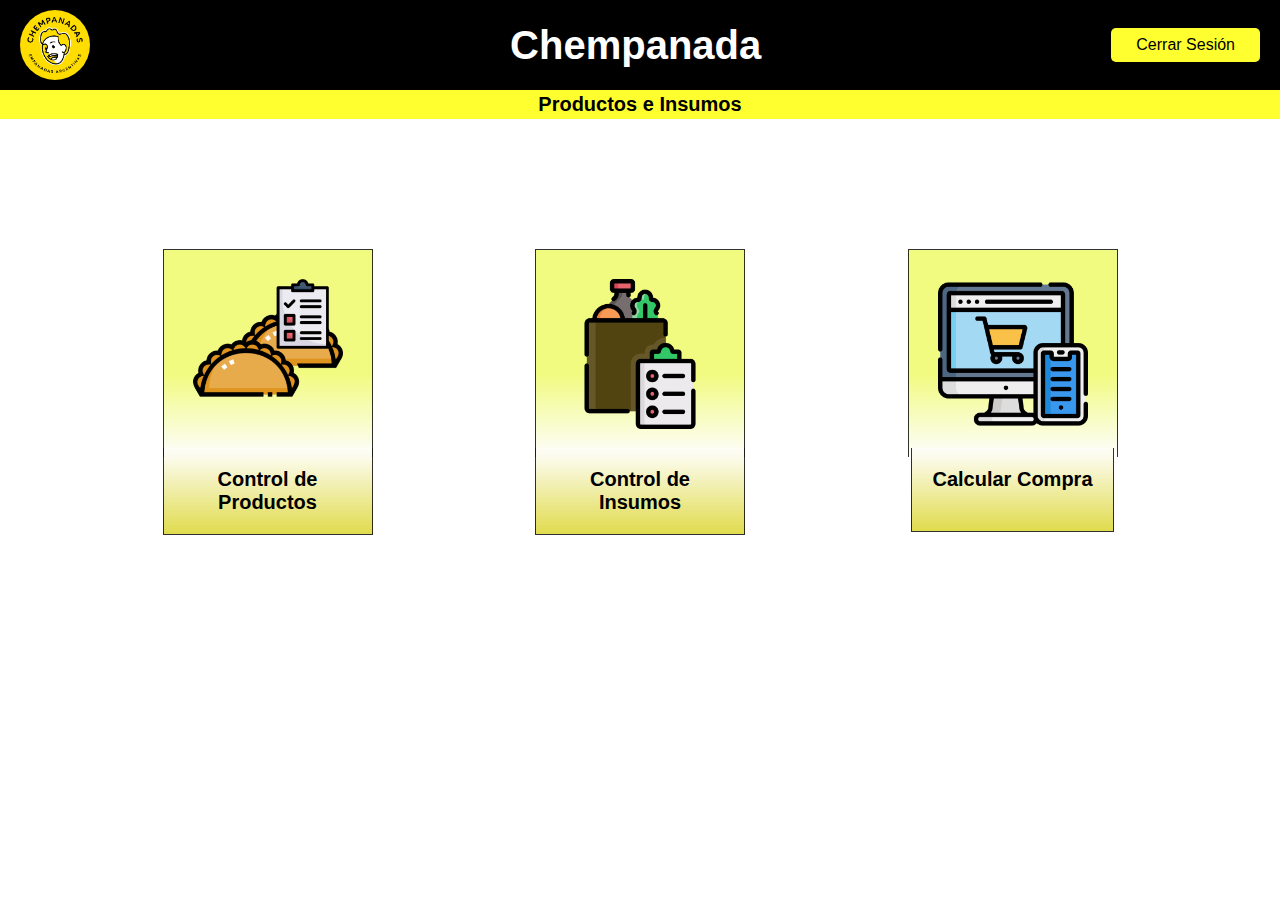
<file: vistas/ControlStock/index.html>
<!DOCTYPE html>
<html lang="en">
<head>
    <meta charset="UTF-8">
    <meta http-equiv="X-UA-Compatible" content="IE=edge">
    <meta name="viewport" content="width=device-width, initial-scale=1.0">
    <title>prueba</title>
    <link rel="stylesheet" href="css/estilo.css" type="text/css">
</head>
<body>
    <style>
        body {
    font-family: Arial, sans-serif;
    margin: 0;
    padding: 0;
}

.navegador {
    background-color: #000000; /* Color de fondo del navegador */
    color: white; /* Color del texto en el navegador */
    display: flex;
    align-items: center;
    justify-content: space-between;
    padding: 10px 20px;
}

.imagen-circular {
    width: 70px;
    height: 70px;
    border-radius: 50%; /* Crea una imagen circular */
    background-image: url(./img/logo.png); /* Ruta de tu imagen circular */
    background-size: cover;
    background-position: center;
}

.titulo {
    margin: 0;
    margin-left: 80px;
    font-size: 40px;
}

.cerrar-sesion {
    text-decoration: none;
    color: black;
    background-color: rgba(255, 255, 47);
    margin-left: 10px;
    padding: 8px 25px;
    border-radius: 5px;
}

.otro-titulo {
    background-color: rgba(255, 255, 47); /* Cambia el color de fondo del segundo título */
    padding: 3px;
    text-align: center;
}

.otro-titulo h2 {
    margin: 0;
    font-size: 20px;
}

    </style>
    <nav class="navegador">
        <div class="imagen-circular"></div>
        <h1 class="titulo">Chempanada</h1>
        <a href="../../index.php" class="cerrar-sesion">Cerrar Sesión</a>
    </nav>
    <div class="otro-titulo">
        <h2>Productos e Insumos</h2>
    </div>
    <div class="contPag">
        <a href="Stock Productos/ControlStock.php" class="textoOpciones">
            <div class="card-Opciones">
                <img src="img/stockprod.png" height="150px">
                <br>
                <br>
                <br>
                <div class="card-texto" align="center">
                   Control de Productos
                </div>
            </div>
        </a>
        <a href="Stock Insumos/ControlStock.php" class="textoOpciones">
            <div class="card-Opciones">
                <img src="img/stockinsumos.png" height="150px">
                <br>
                <br>
                <br>
                <div class="card-texto" align="center">
                    Control de Insumos
                </div>
            </div>
        </a>
        <a href="Stock Productos/Preparar/comprafic.php" class="textoOpciones">
            <div class="card-Opciones">
                <img src="img/tienda-online.png" height="150px">
                <br>
                <br>
                <br>
                <div class="card-texto" align="center">
                    Calcular Compra
                    <p></p>
                </div>
            </div>
        </a>
    </div>
</body>
</html>
</file>
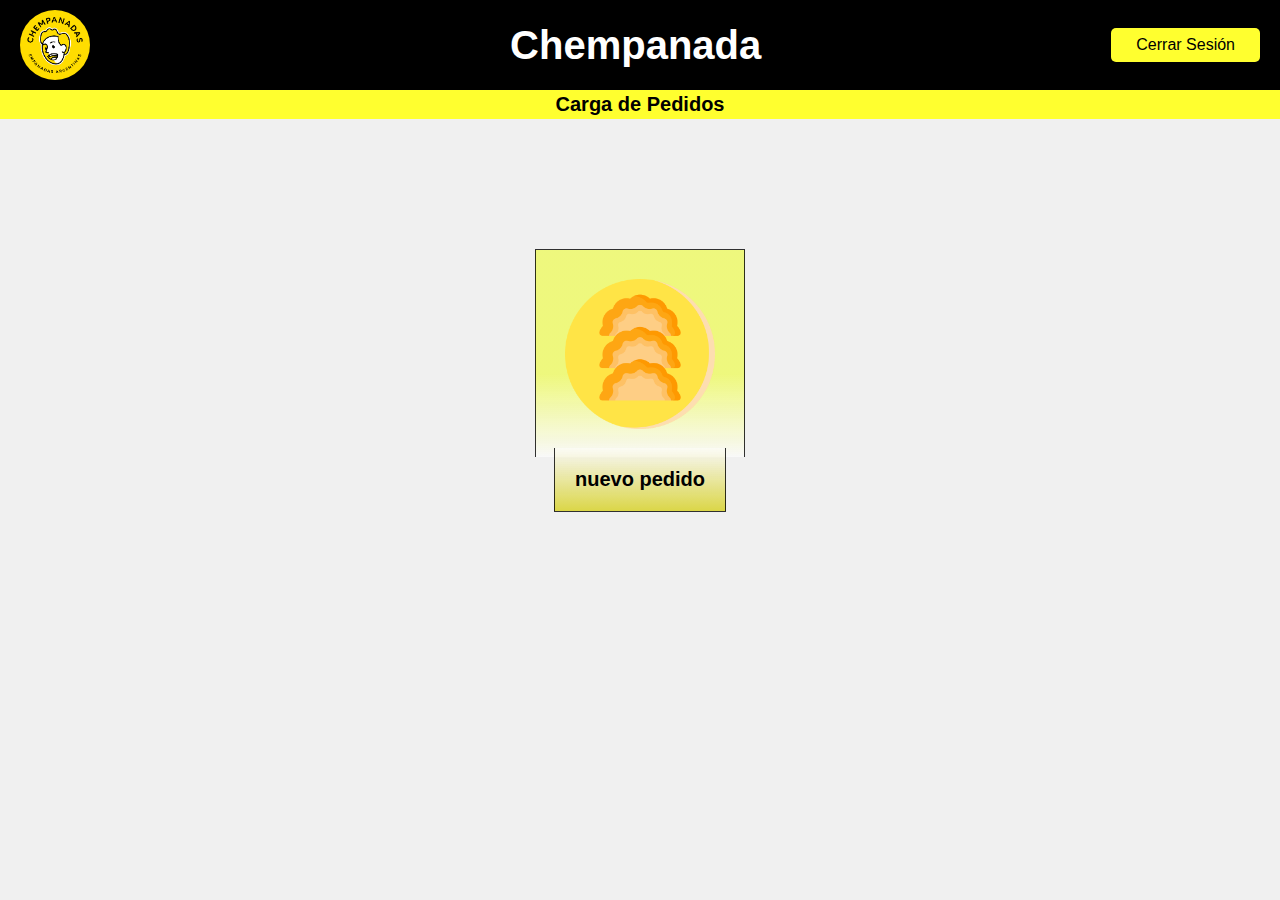
<file: vistas/Pedidos/Index.html>
<!DOCTYPE html>
<html lang="en">
<head>
    <meta charset="UTF-8">
    <meta http-equiv="X-UA-Compatible" content="IE=edge">
    <meta name="viewport" content="width=device-width, initial-scale=1.0">
    <title>prueba</title>
    <link rel="stylesheet" href="css/estilo.css" type="text/css">
</head>
<body class="fondo">
    <style>
        body {
    font-family: Arial, sans-serif;
    margin: 0;
    padding: 0;
}

.navegador {
    background-color: #000000; /* Color de fondo del navegador */
    color: white; /* Color del texto en el navegador */
    display: flex;
    align-items: center;
    justify-content: space-between;
    padding: 10px 20px;
}

.imagen-circular {
    width: 70px;
    height: 70px;
    border-radius: 50%; /* Crea una imagen circular */
    background-image: url('../usuarioVentas/images.png'); /* Ruta de tu imagen circular */
    background-size: cover;
    background-position: center;
}

.titulo {
    margin: 0;
    margin-left: 80px;
    font-size: 40px;
}

.cerrar-sesion {
    text-decoration: none;
    color: black;
    background-color: rgba(255, 255, 47);
    margin-left: 10px;
    padding: 8px 25px;
    border-radius: 5px;
}

.otro-titulo {
    background-color: rgba(255, 255, 47); /* Cambia el color de fondo del segundo título */
    padding: 3px;
    text-align: center;
}

.otro-titulo h2 {
    margin: 0;
    font-size: 20px;
}

    </style>
    <nav class="navegador">
        <div class="imagen-circular"></div>
        <h1 class="titulo">Chempanada</h1>
        <a href="../../index.php" class="cerrar-sesion">Cerrar Sesión</a>
    </nav>
    <div class="otro-titulo">
        <h2>Carga de Pedidos</h2>
    </div>
    <div class="contPag">
        <a href="cargar-pedido/seleccion-cliente.html" class="textoOpciones">
            <div class="card-Opciones">
                <img src="css/empanada.png" height="150px">
                <br>
                <br>
                <br>
                <div class="card-texto" align="center">
                   nuevo pedido
                </div>
            </div>
        </a>
        <!-- <a href="pedirTurno.php" class="textoOpciones">
            <div class="card-Opciones">
                <img src="css/lista-de-verificacion.png" height="150px">
                <br>
                <br>
                <br>
                <div class="card-texto" align="center">
                    Ver pedidos
                </div>
            </div>
        </a> -->
    </div>
</body>
</html>
</file>
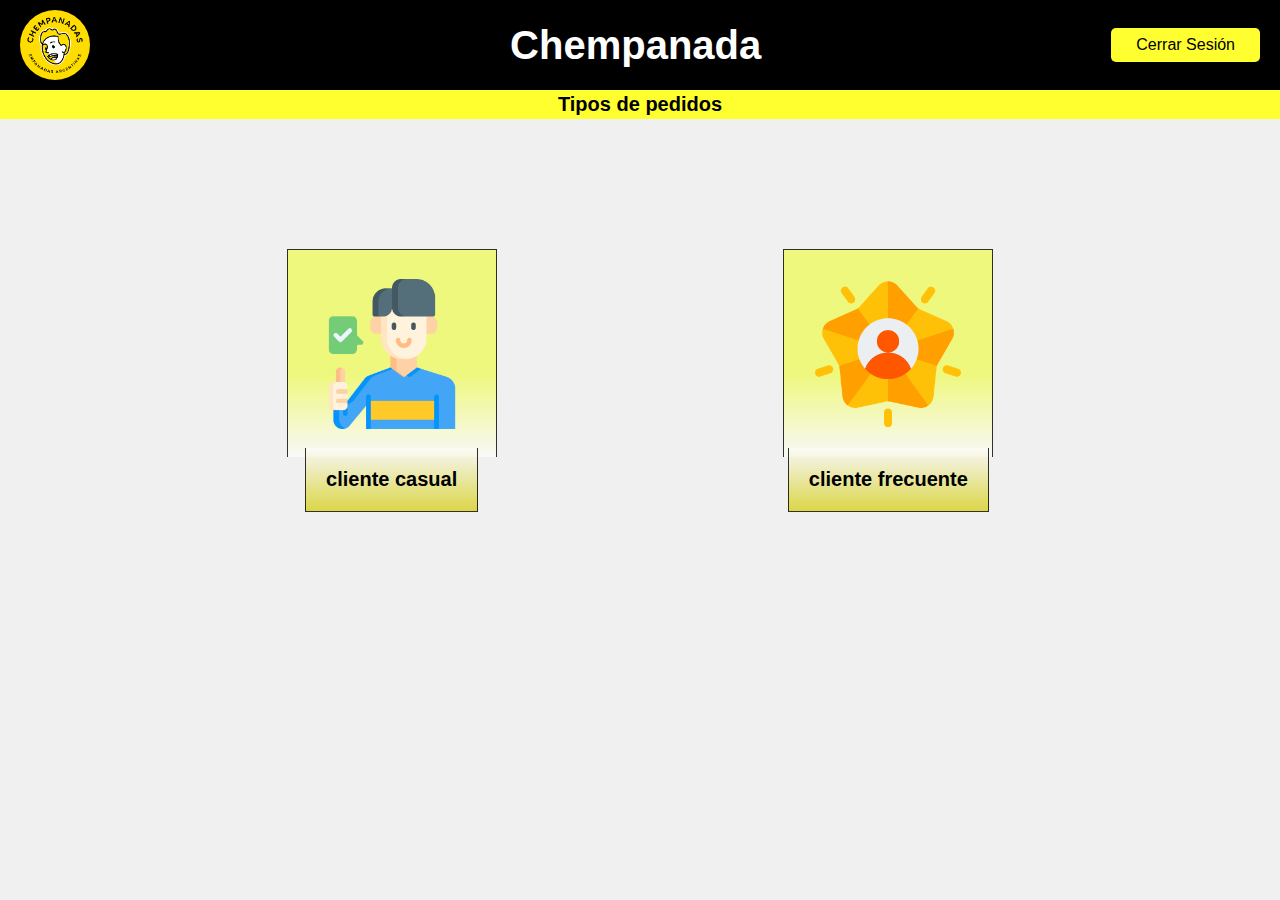
<file: vistas/Pedidos/cargar-pedido/seleccion-cliente.html>
<!DOCTYPE html>
<html lang="en">
<head>
    <meta charset="UTF-8">
    <meta http-equiv="X-UA-Compatible" content="IE=edge">
    <meta name="viewport" content="width=device-width, initial-scale=1.0">
    <title>prueba</title>
    <link rel="stylesheet" href="../css/estilo.css" type="text/css">
</head>
<body class="fondo">
    <style>
        body {
    font-family: Arial, sans-serif;
    margin: 0;
    padding: 0;
}

.navegador {
    background-color: #000000; /* Color de fondo del navegador */
    color: white; /* Color del texto en el navegador */
    display: flex;
    align-items: center;
    justify-content: space-between;
    padding: 10px 20px;
}

.imagen-circular {
    width: 70px;
    height: 70px;
    border-radius: 50%; /* Crea una imagen circular */
    background-image: url('../images.png'); /* Ruta de tu imagen circular */
    background-size: cover;
    background-position: center;
}

.titulo {
    margin: 0;
    margin-left: 80px;
    font-size: 40px;
}

.cerrar-sesion {
    text-decoration: none;
    color: black;
    background-color: rgba(255, 255, 47);
    margin-left: 10px;
    padding: 8px 25px;
    border-radius: 5px;
}

.otro-titulo {
    background-color: rgba(255, 255, 47); /* Cambia el color de fondo del segundo título */
    padding: 3px;
    text-align: center;
}

.otro-titulo h2 {
    margin: 0;
    font-size: 20px;
}

    </style>
    <nav class="navegador">
        <div class="imagen-circular"></div>
        <h1 class="titulo">Chempanada</h1>
        <a href="../../index.php" class="cerrar-sesion">Cerrar Sesión</a>
    </nav>
    <div class="otro-titulo">
        <h2>Tipos de pedidos</h2>
    </div>
    <div class="contPag">
        <a href="casual/carga-casual.php" class="textoOpciones">
            <div class="card-Opciones">
                <img src="../css/casual .png" height="150px">
                <br>
                <br>    
                <br>
                <div class="card-texto" align="center">
                   cliente casual
                </div>
            </div>
        </a>
        <a href="frecuente/carga-frecuente.php" class="textoOpciones">
            <div class="card-Opciones">
                <img src="../css/frecuente.png" height="150px">
                <br>
                <br>
                <br>
                <div class="card-texto" align="center">
                    cliente frecuente
                </div>
            </div>
        </a>
    </div>
</body>
</html>
</file>
<file: vistas/ControlStock/css/estilo.css>
.fondo{
    background-color: #f0f0f0;
}

.tit-base{
    display: flex;
    justify-content: center;
    align-items: center;
    text-align: center;
    background-color: rgb(0, 0, 0);
    margin-top: -10px;
    padding-left: 9px;
    padding-right: 9px;
    margin-left: -10px;
    width: 100%;
    height:90px;
    font-weight: bolder;
    font-size: 40px;
    font-family:'Franklin Gothic Medium', 'Arial Narrow', Arial, sans-serif;
    color: yellow;
}

.div-logo{
    /* background-color: red; */
    width: 100px;
    height: 90px;
    align-items: center;
    justify-content: center;
    position: absolute;
    margin-left: -1264px;
}

.opciones{
    background-color: rgba(255, 255, 47, 0.775);
    height:40px;
    padding-left: 9px;
    padding-right: 9px;
    margin-left: -10px;
    width: 102%;
    justify-content: space-evenly;
    color: rgb(0, 0, 0);
    display: flex;
    align-items: center;
    font-weight: bolder;
    font-size: 20px;
    font-family: 'Franklin Gothic Medium', 'Arial Narrow', Arial, sans-serif;
}

.contPag{
    margin-top: 130px;
    display:flex;
    justify-content:space-evenly;
  }
  
  .opciones1{
    display:flex;
    justify-content: space-around;
  }
  
  .card-Opciones{
    background:linear-gradient(#eefa65d2 60%,#fdfdfda7);
      justify-items: center;
      width:150px;
      height: 150px;
      border-top: 1px solid rgba(0, 0, 0, 0.808);
      border-left: 1px solid rgba(0, 0, 0, 0.808);
      border-right: 1px solid rgba(0, 0, 0, 0.808);
      border-top-left-radius:0px;
      border-top-right-radius: 0px;
      border-bottom-left-radius: 0px;
      border-bottom-right-radius: 0px;
      border-bottom-width: 0cap;
      padding: 29px;
      padding-bottom: 28px;
      cursor: pointer;
      animation-delay: 200ms;
      animation-direction: left;
      font-size: 20px;
      font-family: 'Segoe UI', Tahoma, Geneva, Verdana, sans-serif;
      transition: all 300ms;
      animation-duration: 2s;
    animation-name: slideback;
    animation-delay: 10ms;
  
  }@keyframes slideback {
  
    from {
      margin-top: 250%;
    }
  
    to {
      margin-top: 0%;
      position: static;
    }
  
  }
  
  
  .card-Opciones:hover{
      color:#2b0808;
      position: relative;
      top:8px;
      background:linear-gradient(#edff23d2 60%,#fdfdfda7);
    }
  
  .card-texto{
    border-bottom: 1px solid rgba(0, 0, 0, 0.808);
    border-left: 1px solid rgba(0, 0, 0, 0.808);
    border-right: 1px solid rgba(0, 0, 0, 0.808);

    background:linear-gradient(#ffffff73, #d3cc00b2);
    margin: -30px;
    padding: 20px;
    text-align:center;
    margin-top:-32px ;
    font-weight: bolder;
    color: black;
  }
  
  .textoOpciones{
    text-decoration: none;
    color: rgb(255, 255, 255);
    transition: all 1000ms;
  }

  .CerrarS{
    background-color:rgba(255, 255, 40, 0.527);
    border-radius: 20px;
    border:3px solid #00000007;
    cursor:pointer;
    font-family:Arial;
    font-size:20px;
    font-style: italic;
    padding:9px 31px;
    margin-left: 85%;
    margin-top:23px;
    position:fixed;
    box-shadow: 2px #000000;
    transition: all 300ms;
  }
  .CerrarS:hover {
    top:2px;
    position:relative;
    background-color:#685d16ee;
    color:#000407;
  }
  .CerrarS:active {
    position:relative;
    top:1px; 
  }
  
  .textoOpciones:hover{
    color: rgb(0, 174, 255);
  }
  
  .circulo{
    border: 10px solid #ffffff;
    border-radius: 100%;
    height: 65px;
    width: 65px;
    position: fixed;
    margin-left: -1;
    margin-top:3px;
    background-color: yellow;
    color: #ffffff;
  }
</file>
<file: vistas/Pedidos/css/estilo.css>
.fondo{
    background-color: #f0f0f0;
}

.tit-base{
    display: flex;
    justify-content: center;
    align-items: center;
    text-align: center;
    background-color: rgb(0, 0, 0);
    margin-top: -10px;
    padding-left: 9px;
    padding-right: 9px;
    margin-left: -10px;
    width: 100%;
    height:90px;
    font-weight: bolder;
    font-size: 40px;
    font-family:'Franklin Gothic Medium', 'Arial Narrow', Arial, sans-serif;
    color: yellow;
}

.div-logo{
    /* background-color: red; */
    width: 100px;
    height: 90px;
    align-items: center;
    justify-content: center;
    position: absolute;
    margin-left: -1264px;
}

.opciones{
    background-color: rgba(255, 255, 47, 0.775);
    height:40px;
    padding-left: 9px;
    padding-right: 9px;
    margin-left: -10px;
    width: 100%;
    justify-content: space-evenly;
    color: rgb(0, 0, 0);
    display: flex;
    align-items: center;
    font-weight: bolder;
    font-size: 20px;
    font-family: 'Franklin Gothic Medium', 'Arial Narrow', Arial, sans-serif;
}

.contPag{
    margin-top: 130px;
    display:flex;
    justify-content:space-evenly;
  }
  
  .opciones1{
    display:flex;
    justify-content: space-around;
  }
  
  .card-Opciones{
    background:linear-gradient(#eefa65d2 60%,#fdfdfda7);
      justify-items: center;
      width:150px;
      height: 150px;
      border-top: 1px solid rgba(0, 0, 0, 0.808);
      border-left: 1px solid rgba(0, 0, 0, 0.808);
      border-right: 1px solid rgba(0, 0, 0, 0.808);
      border-top-left-radius:0px;
      border-top-right-radius: 0px;
      border-bottom-left-radius: 0px;
      border-bottom-right-radius: 0px;
      border-bottom-width: 0cap;
      padding: 29px;
      padding-bottom: 28px;
      cursor: pointer;
      animation-delay: 200ms;
      animation-direction: left;
      font-size: 20px;
      font-family: 'Segoe UI', Tahoma, Geneva, Verdana, sans-serif;
      transition: all 300ms;
      animation-duration: 2s;
    animation-name: slideback;
    animation-delay: 10ms;
  
  }@keyframes slideback {
  
    from {
      margin-top: 250%;
    }
  
    to {
      margin-top: 0%;
      position: static;
    }
  
  }
  
  
  .card-Opciones:hover{
      color:#2b0808;
      position: relative;
      top:8px;
      background:linear-gradient(#edff23d2 60%,#fdfdfda7);
    }
  
  .card-texto{
    border-bottom: 1px solid rgba(0, 0, 0, 0.808);
    border-left: 1px solid rgba(0, 0, 0, 0.808);
    border-right: 1px solid rgba(0, 0, 0, 0.808);

    background:linear-gradient(#ffffff73, #d3cc00b2);
    margin: -30px;
    padding: 20px;
    text-align:center;
    margin-top:-32px ;
    font-weight: bolder;
    color: black;
  }
  
  .textoOpciones{
    text-decoration: none;
    color: rgb(255, 255, 255);
    transition: all 1000ms;
  }

  .CerrarS{
    background-color:rgba(255, 255, 40, 0.527);
    border-radius: 20px;
    border:3px solid #00000007;
    cursor:pointer;
    font-family:Arial;
    font-size:20px;
    font-style: italic;
    padding:9px 31px;
    margin-left: 85%;
    margin-top:23px;
    position:fixed;
    box-shadow: 2px #000000;
    transition: all 300ms;
  }
  .CerrarS:hover {
    top:2px;
    position:relative;
    background-color:#685d16ee;
    color:#000407;
  }
  .CerrarS:active {
    position:relative;
    top:1px; 
  }
  
  .textoOpciones:hover{
    color: rgb(0, 174, 255);
  }
  
  .circulo{
    border: 10px solid #ffffff;
    border-radius: 100%;
    height: 65px;
    width: 65px;
    position: fixed;
    margin-left: -1;
    margin-top:3px;
    background-color: yellow;
    color: #ffffff;
  }
</file>
